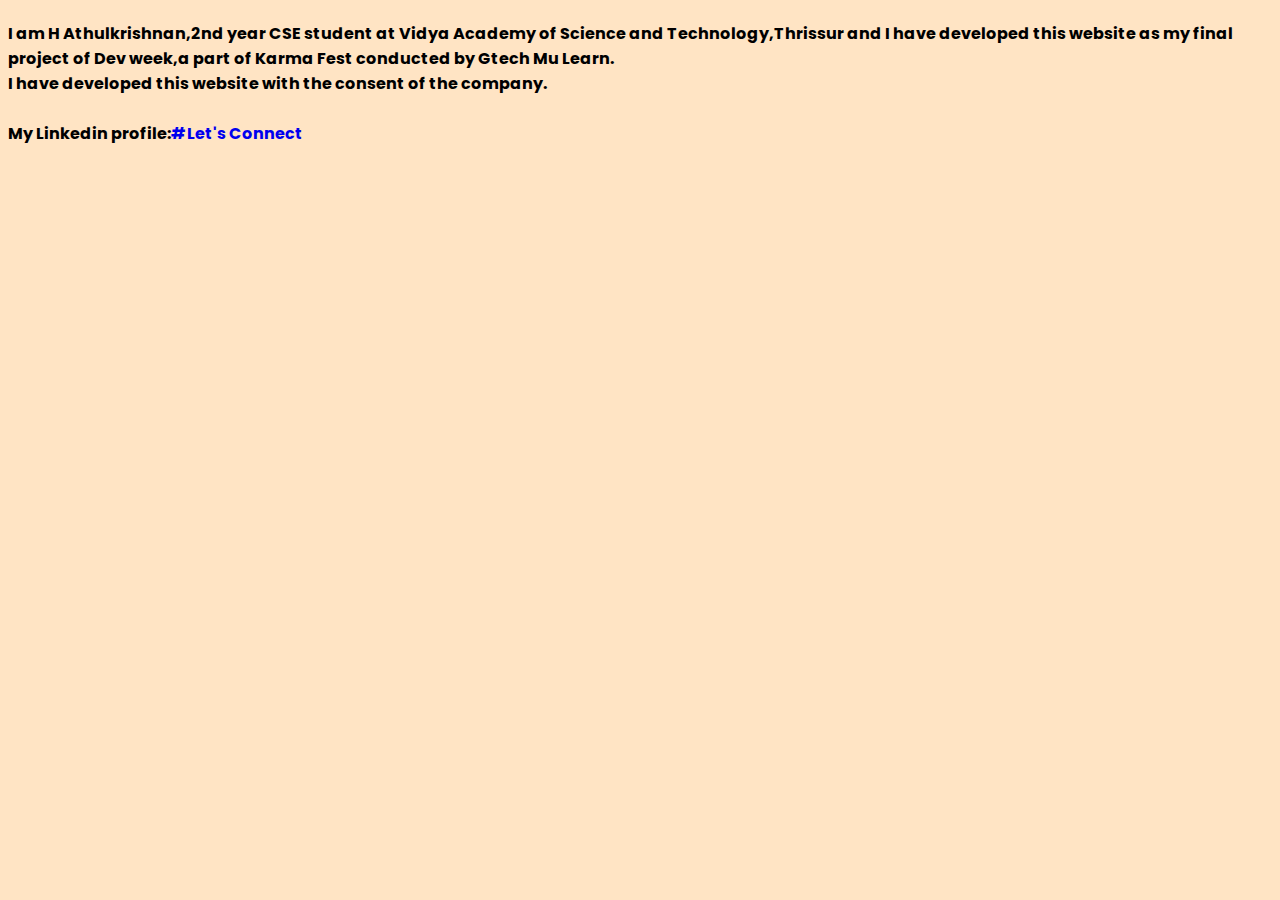
<file: disclaimer.html>
<!DOCTYPE html>
<html lang="en">
<head>
    <meta charset="UTF-8">
    <meta http-equiv="X-UA-Compatible" content="IE=edge">
    <meta name="viewport" content="width=device-width, initial-scale=1.0">
    <title>disclaimer</title>
    <link rel="preconnect" href="https://fonts.googleapis.com">
    <link rel="preconnect" href="https://fonts.gstatic.com" crossorigin>
    <link href="https://fonts.googleapis.com/css2?family=Poppins:ital@1&display=swap" rel="stylesheet">
</head>
<body style="background-color: bisque; font-family: 'Poppins', sans-serif;">
    <h4>I am H Athulkrishnan,2nd year CSE student at Vidya Academy of Science and Technology,Thrissur and I have developed this website
        as my final project of Dev week,a part of Karma Fest conducted by Gtech Mu Learn.<br>
        I have developed this website with the consent of the company.<br><br>
        My Linkedin profile:<a href="https://www.linkedin.com/in/h-athulkrishnan/" style="text-decoration: none;">#Let's Connect</a>
    </h4>
</body>
</html>
</file>
